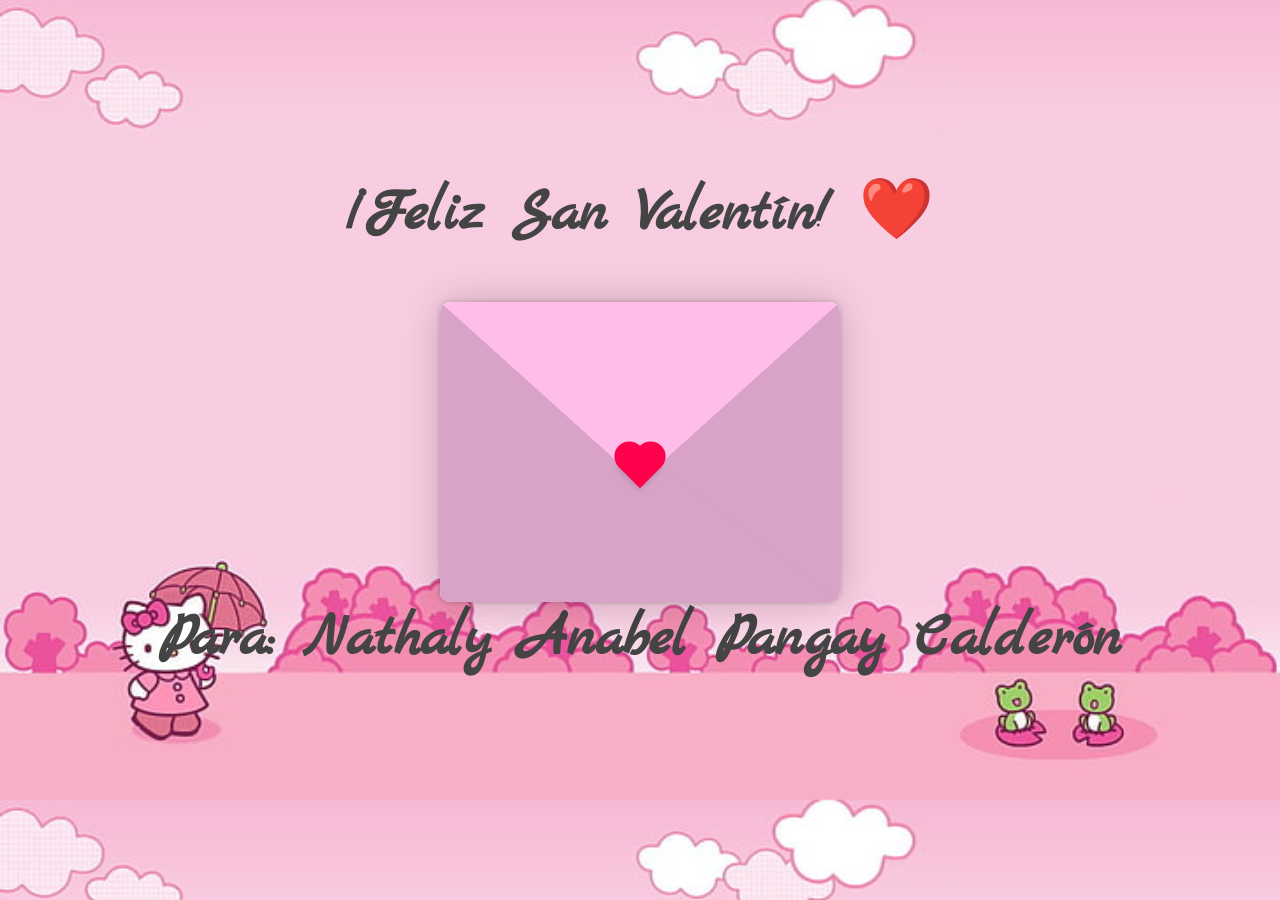
<file: valentine.html>
<!DOCTYPE html>
<html lang="en">
<head>
    <meta charset="UTF-8">
    <meta name="viewport" content="width=device-width, initial-scale=1.0">
    <link rel="preconnect" href="https://fonts.googleapis.com">
    <link rel="preconnect" href="https://fonts.gstatic.com" crossorigin>
    <link href="https://fonts.googleapis.com/css2?family=Marck+Script&display=swap" rel="stylesheet">
    <link rel="stylesheet" href="stylesvalentine.css">
    <title>Carta para Anabel </title>
</head>
<body>
    <h1>¡Feliz San Valentín! ❤️</h1>
    <div class="container">
        <div class="envelope-wrapper ">
            <div class="envelope">
                <div class="letter">
                    <div class="text">
                        <strong>Mi querida Anabel,</strong>
                        <p>
                            En este San Valentín quiero aprovechar para recordarte lo increíblemente afortunado que me siento de haberte encontrado. No solo por lo que significas en mi vida, sino por la belleza que irradias, esa que no solo se ve en tu rostro, sino en cada gesto, en cada palabra, en cada sonrisa. 
                        </p>
                        <p>
                            Y, si tuviera que describir algo que me deja sin palabras, serían tus ojitos, esos que siempre tienen esa chispa tan especial, como si pudieran ver más allá de todo, como si pudieran entender lo que no se dice. Cada vez que los miro, siento que el mundo se detiene por un segundo, y me pierdo en ellos, en su ternura y en la paz que me transmiten. 
                        </p>
                        <p>
                            Más allá de cualquier detalle material que pueda ofrecerte, quiero que sepas que lo que más valoro es la forma en que haces brillar mi vida solo con tu presencia. A tu lado, el mundo parece más bonito, más cálido, y cada día me siento más agradecido por tenerte.
                        </p>
                        <p>
                            Hoy quiero prometerte que seguiré luchando por ti, por nosotros, porque lo que más quiero es verte sonreír, verte feliz, y acompañarte en cada paso que demos. Este San Valentín, mi regalo es un compromiso: ser siempre tu apoyo, y demostrarte, cada día, lo afortunado que me siento de ser parte de tu vida.
                        </p>

                        <p><strong>De:</strong> Un programador enamorado de una chica de ojitos bonitos.</p>
                        
                        
                        <div class="imageanabel">
                            <img src="Anabelita.jpg" alt="Fotito">
                        </div>
                        <span class="kiss"></span>
                        
                    </div>
                </div>
            </div>
            <div class="heart"></div>
            <div class="tap-right"></div>
            <div class="tap-left"></div>
        </div>
    </div>

    <h1 class="name">Para: Nathaly Anabel Pangay Calderón</h1>
    
    <script src="main2.js"></script>
</body>
</html>
</file>
<file: stylesvalentine.css>
* {
    margin: 0;
    padding: 0;
    box-sizing: border-box;
}

:root {
    --primary: #fff;
    --bg-color: #ffebf2; /* Soft pink background */
    --bg-envelope-color: #ffe3ed; /* Light pink envelope */
    --envelope-tab: #ffbee9; /* Darker pink tab */
    --envelope-cover: #d8a3c6; /* Medium pink cover */
    --shadow-color: rgba(0, 0, 0, 0.2);
    --txt-color:  #003049; /* Deep red text */
    --heart-color: #ff004c; /* Bright pink heart */
}

body {
    background-image:url(kitty.jpg);
    background-size: contain;
    display: flex;
    align-items: center;
    justify-content: center;
    flex-direction: column;
    height: 100vh;
}

h1 {
    font-family: "Marck Script", serif;
    text-align: center;
    font-size: 60px;
    margin-bottom: 50px;
    color: #444;
}

.container {
    width: 400px;
}

.container > .envelope-wrapper {
    position: relative;
    background-color: var(--bg-envelope-color);
    box-shadow: 0 0 40px var(--shadow-color);
    border-radius: 15px;
}

.envelope-wrapper > .envelope {
    position: relative;
    width: 400px;
    height: 300px;
}

.envelope-wrapper > .envelope::before {
    content: "";
    position: absolute;
    top: 0;
    left: 0;
    right: 0;
    z-index: 4;
    border-top: 180px solid var(--envelope-tab);
    border-right: 200px solid transparent;
    border-left: 200px solid transparent;
    transform-origin: top;
    transition: all 0.5s ease-in-out 0.7s;
    border-radius: 10px;
}

.tap-right {
    position: absolute;
    top: 0;
    right: 0;
    width: 100%;
    height: 100%;
    clip-path: polygon(100% 0, 0 100%, 100% 100%);
    transform: rotate(-90deg,90deg);
    border-bottom-right-radius: 10px;
    border-top-right-radius: 10px;
    border-bottom-left-radius: 10px;
    background-color: var(--envelope-cover);
}

.tap-left {
    position: absolute;
    top: 0;
    left: 0;
    width: 100%;
    height: 100%;
    clip-path: polygon(0 0, 0% 100%, 100% 100%);
    background-color: var(--envelope-cover);
    transform: rotate(90deg, -90deg);
    border-top-left-radius: 10px;
    border-bottom-left-radius: 10px;
    border-bottom-right-radius: 10px;
}
  

.envelope-wrapper.disable-envelope .envelope::before {
    pointer-events: none;
}


.envelope > .letter {
    position: absolute;
    bottom: 0;
    width: 100%;
    height: 100%;
    background: var(--primary);
    text-align: center;
    box-shadow: 0 0 5px var(--shadow-color);
    padding: 20px;
    border-radius: 10px;
    transition: transform .5s ease-in-out;

}

.envelope > .letter > .text {
    font-family: "Gill Sans", "Gill Sans MT", Calibri, "Trebuchet MS", sans-serif;
    color: var(--txt-color);
    text-align: left;
    font-size: 12px;
    border: 3px dotted var(--txt-color);
    padding: 10px;
    height: 100%;
    line-height: 16px;
    cursor: pointer;
    overflow: scroll;
}

.heart {
    position: absolute;
    top: 50%;
    left: 50%;
    width: 30px;
    height: 30px;
    background: var(--heart-color);
    transform: translate(-50%, 0%) rotate(45deg);
    transition: transform 0.5s ease-in-out 1s;
    box-shadow: 0 1px 6px var(--shadow-color);
    cursor: pointer;
    z-index: 999;
}

.heart:before,
.heart:after {
    content: "";
    position: absolute;
    width: 30px;
    height: 30px;
    background-color: var(--heart-color);
    border-radius: 80%;
}

.heart:before {
    top: -15px;
}
  
.heart:after {
    right: 15px;
}

.flap > .envelope:before {
    transform: rotateX(180deg);
    z-index: 0;
}

.flap > .heart {
    transform: rotate(90deg);
    transition-delay: 0.4s;
}

.letter.letter-opening {
    transform: translateY(-290px);
    transition: transform .5s ease-in-out;
}

.letter.closing-letter {
    transform: translateY(-290px);
    transition: transform .5s ease-in-out;
    z-index: 10000;
}

.letter.opened{
    z-index: 10000;
}

::-webkit-scrollbar {
    width: 8px; 
}

::-webkit-scrollbar-track {
    background: transparent; 
    border-radius: 4px;
}

::-webkit-scrollbar-thumb {
    background: var(--envelope-cover); 
    border-radius: 4px;
}

::-webkit-scrollbar-thumb:hover {
    background: var(--heart-color); 
}

@media  screen and  (max-width: 400px){
    .container {
        width: 300px;
    }

    
    .envelope-wrapper > .envelope {
        position: relative;
        width: 300px;
        height: 250px;
    }

    .tap-left,
    .tap-right{
        width: 100%;
    }

    
    .envelope-wrapper > .envelope::before {
        border-top: 150px solid var(--envelope-tab);
        border-right: 150px solid transparent;
        border-left: 150px solid transparent;
}

}



.container > .envelope-wrapper {
    display: flex; 
    justify-content: center; 
    align-items: center; 
    position: relative;
    background-color: var(--bg-envelope-color);
    box-shadow: 0 0 40px var(--shadow-color);
    border-radius: 15px;
}

.envelope-wrapper .letter {
    margin-right: 20px;
}

.imageanabel img {
    width: 150px; 
    transform: rotate(270deg);
    border-radius: 20px;
    margin-left: 80px;
    box-shadow: 5px 8px 15px rgba(0, 0, 0, 0.3);
}


.kiss {
    position: absolute;
    font-size: 24px;
    opacity: 1;
    animation: kiss-firework 1.5s ease-out forwards;
}

@keyframes kiss-firework {
    0% {
        transform: scale(0.5) translate(0, 0);
        opacity: 1;
    }
    50% {
        transform: scale(1.5) translate(var(--final-x), var(--final-y)) rotate(45deg);
        opacity: 0.8;
    }
    100% {
        transform: scale(1) translate(var(--final-x), var(--final-y)) rotate(-45deg);
        opacity: 0;
    }
}
</file>
